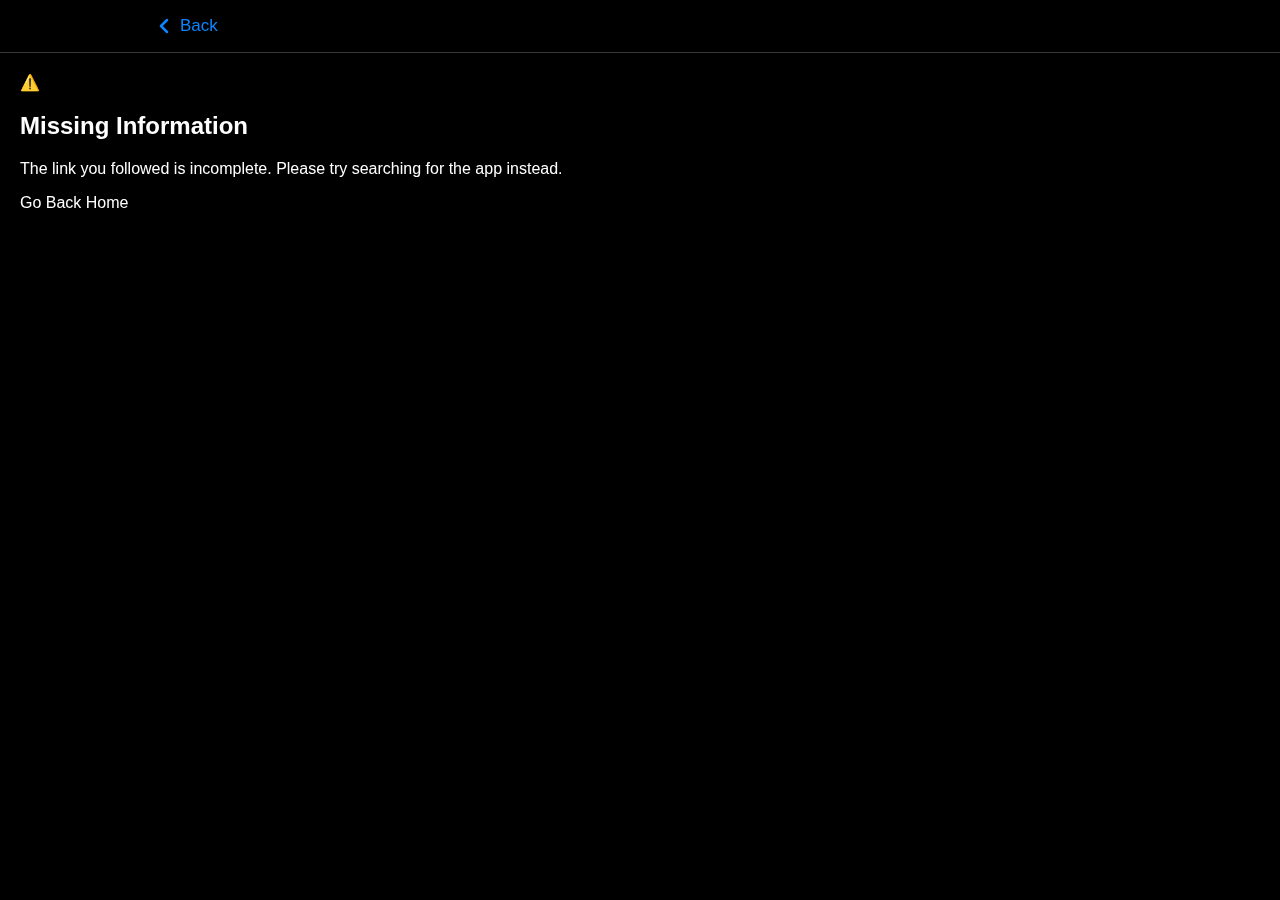
<file: app.html>
<!doctype html>
<html lang="en">
<head>
  <meta charset="utf-8">
  <meta name="viewport" content="width=device-width, initial-scale=1, viewport-fit=cover, user-scalable=no">
  <meta name="apple-mobile-web-app-capable" content="yes">
  <meta name="apple-mobile-web-app-status-bar-style" content="default">
  <meta name="theme-color" content="#ffffff" media="(prefers-color-scheme: light)">
  <meta name="theme-color" content="#000000" media="(prefers-color-scheme: dark)">
  <title>App Details</title>
  <link rel="stylesheet" href="assets/css/style.css">
</head>
<body class="details-page">

  <div id="splash">
    <div class="splash-content">
      <div class="splash-logo">RipeStore</div>
      <div class="splash-loader"></div>
      <div id="splash-status">Loading app details...</div>
    </div>
  </div>

  <nav class="navbar glass">
    <div class="nav-content">
      <a href="./" class="back-link">
        <svg width="24" height="24" viewBox="0 0 24 24" fill="none" stroke="currentColor" stroke-width="2.5" stroke-linecap="round" stroke-linejoin="round"><path d="M15 18l-6-6 6-6"/></svg>
        Back
      </a>
    </div>
  </nav>

  <main class="details-main">
    
    <!-- Hero Header -->
    <header class="app-header">
      <img id="hero-icon" class="app-icon-large" src="" alt="">
      <div class="app-header-info">
        <h1 id="hero-title"></h1>
        <p id="hero-subtitle"></p>
        <div class="actions">
          <a id="hero-get" class="btn-get" href="#">GET</a>
          <button id="btn-share" class="btn-icon" aria-label="Share">
            <svg width="20" height="20" viewBox="0 0 24 24" fill="none" stroke="currentColor" stroke-width="2" stroke-linecap="round" stroke-linejoin="round"><path d="M4 12v8a2 2 0 0 0 2 2h12a2 2 0 0 0 2-2v-8"/><polyline points="16 6 12 2 8 6"/><line x1="12" y1="2" x2="12" y2="15"/></svg>
          </button>
          <button id="btn-more-actions" class="btn-icon">
            <svg width="20" height="20" viewBox="0 0 24 24" fill="none" stroke="currentColor" stroke-width="2"><circle cx="12" cy="12" r="1"/><circle cx="19" cy="12" r="1"/><circle cx="5" cy="12" r="1"/></svg>
          </button>
        </div>
      </div>
    </header>

    <div class="separator"></div>

    <!-- What's New -->
    <section id="whats-new" class="section hidden">
      <div class="section-header">
        <h2>What's New</h2>
        <div class="version-picker">
          <select id="version-select"></select>
        </div>
      </div>
      <p id="whats-new-text" class="text-body desc-clamped"></p>
      <button id="whats-new-more-btn" class="more-btn hidden">more</button>
    </section>

    <!-- Screenshots -->
    <section id="screenshots-section" class="section hidden">
      <h2>Preview</h2>
      <div class="carousel-container">
        <button class="scroll-btn left hidden" aria-label="Scroll left"><svg viewBox="0 0 24 24" fill="none" stroke="currentColor" stroke-linecap="round" stroke-linejoin="round"><path d="M15 18l-6-6 6-6"/></svg></button>
        <div id="screenshots-scroll" class="scroll-row screenshots-row"></div>
        <button class="scroll-btn right" aria-label="Scroll right"><svg viewBox="0 0 24 24" fill="none" stroke="currentColor" stroke-linecap="round" stroke-linejoin="round"><path d="M9 18l6-6-6-6"/></svg></button>
      </div>
    </section>

    <div class="separator"></div>

    <!-- Description -->
    <section class="section">
      <p id="app-desc" class="text-body desc-clamped"></p>
      <button id="desc-more-btn" class="more-btn hidden">more</button>
    </section>

    <div class="separator"></div>

    <!-- Information -->
    <section class="section">
      <h2>Information</h2>
      <div class="info-list">
        <div class="info-row">
          <span class="label">Provider</span>
          <span id="meta-provider" class="val"></span>
        </div>
        <div class="info-row">
          <span class="label">Size</span>
          <span id="meta-size" class="val"></span>
        </div>
        <div class="info-row">
          <span class="label">Compatibility</span>
          <span id="meta-min-os" class="val"></span>
        </div>
        <div class="info-row">
          <span class="label">Category</span>
          <span id="meta-cat" class="val"></span>
        </div>
        <div class="info-row">
          <span class="label">Source</span>
          <span id="meta-source-name" class="val"></span>
        </div>
        <div id="perm-section" class="info-row hidden clickable">
          <span class="label">Permissions</span>
          <span id="perm-btn" class="val accent">View Details</span>
        </div>
        <div id="ent-section" class="info-row hidden clickable">
          <span class="label">Entitlements</span>
          <span id="ent-btn" class="val accent">View Details</span>
        </div>
      </div>
    </section>

  </main>

  <!-- Actions Modal -->
  <div id="actions-modal" class="modal-overlay">
    <div class="modal-content">
      <div class="modal-header">
        <h3>Alternatives</h3>
        <button id="close-actions" class="close-btn">&times;</button>
      </div>
      <div id="actions-list" class="modal-body list-menu"></div>
    </div>
  </div>

  <!-- Permissions Modal -->
  <div id="perm-modal" class="modal-overlay">
    <div class="modal-content">
      <div class="modal-header">
        <h3>App Permissions</h3>
        <button id="close-perm" class="close-btn">&times;</button>
      </div>
      <div id="perm-list" class="modal-body"></div>
    </div>
  </div>

  <!-- Entitlements Modal -->
  <div id="ent-modal" class="modal-overlay">
    <div class="modal-content">
      <div class="modal-header">
        <h3>App Entitlements</h3>
        <button id="close-ent" class="close-btn">&times;</button>
      </div>
      <div id="ent-list" class="modal-body"></div>
    </div>
  </div>

  <script type="module" src="assets/js/ui/details.js"></script>
</body>
</html>
</file>
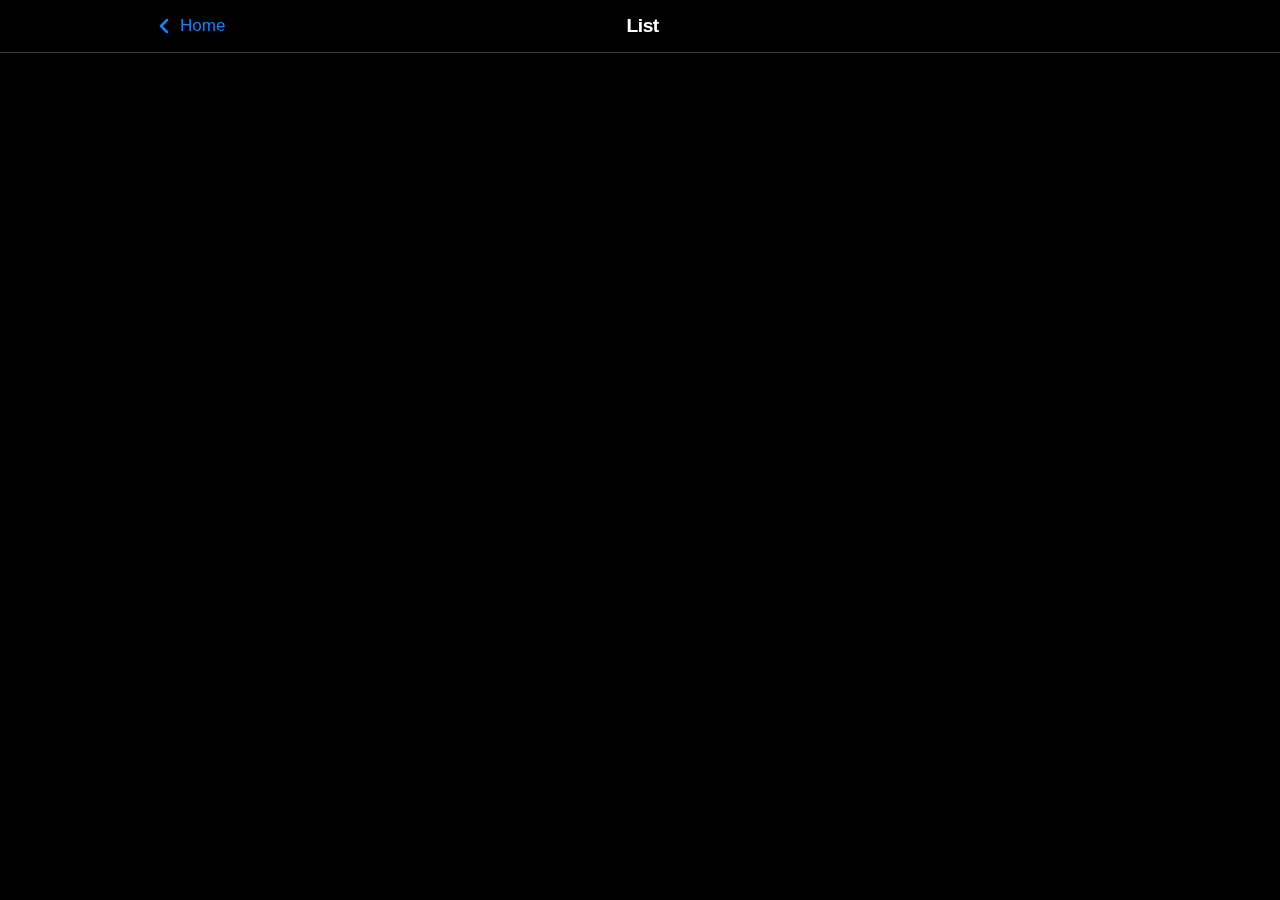
<file: list.html>
<!doctype html>
<html lang="en">
<head>
  <meta charset="utf-8">
  <meta name="viewport" content="width=device-width, initial-scale=1, viewport-fit=cover, user-scalable=no">
  <title>RipeStore List</title>
  <link rel="stylesheet" href="assets/css/style.css">
</head>
<body>

  <nav class="navbar glass">
    <div class="nav-content">
      <a href="./" class="back-link">
        <svg width="24" height="24" viewBox="0 0 24 24" fill="none" stroke="currentColor" stroke-width="2.5" stroke-linecap="round" stroke-linejoin="round"><path d="M15 18l-6-6 6-6"/></svg>
        Home
      </a>
      <div class="nav-brand" id="list-title">List</div>
      <div style="width: 60px;"></div>
    </div>
  </nav>

  <main>
    <section class="section">
      <div id="list-grid" class="grid"></div>
    </section>
  </main>

  <script type="module" src="assets/js/ui/list.js"></script>
</body>
</html>
</file>
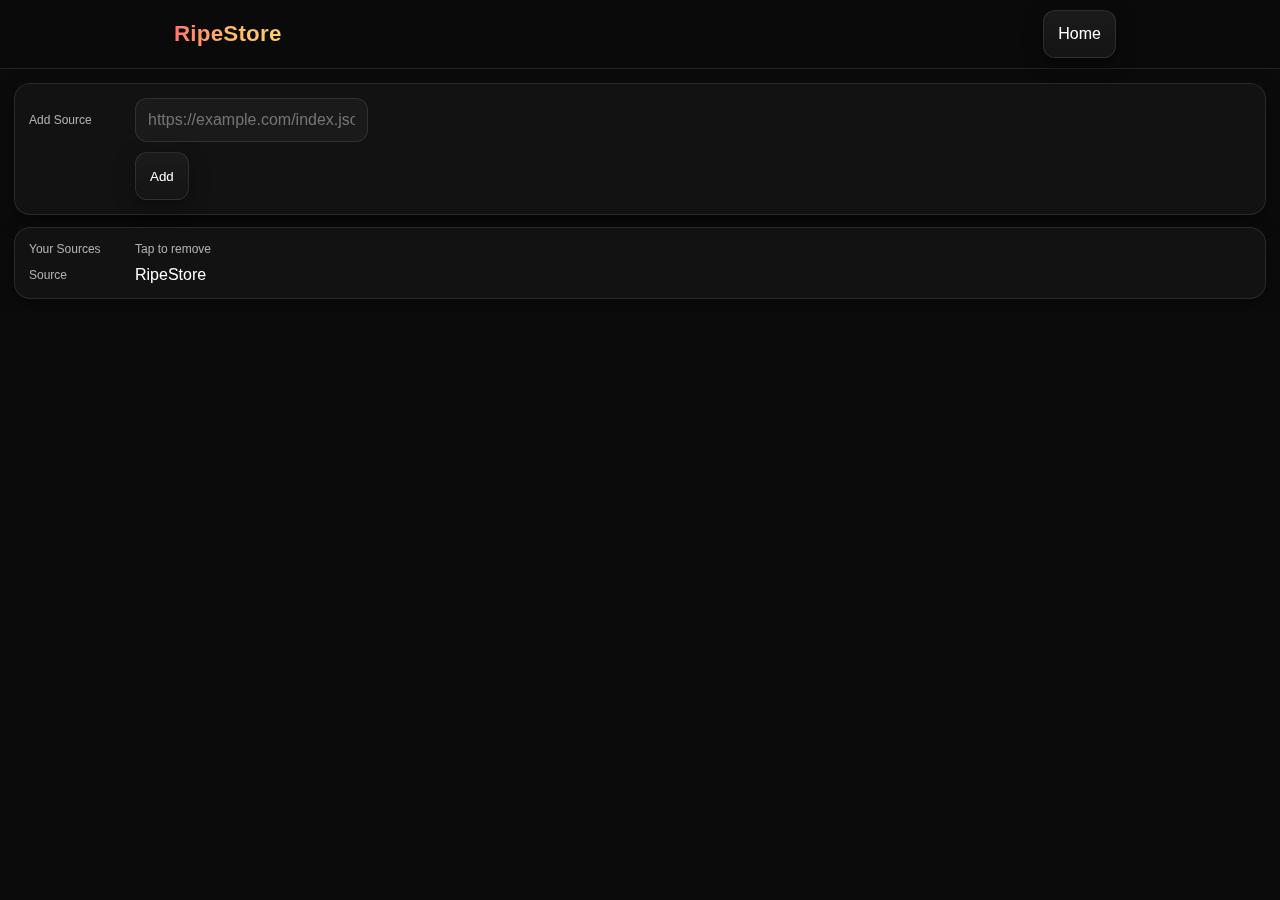
<file: sources.html>
<!doctype html>
<html lang="en">
<head>
  <meta charset="utf-8">
  <meta name="viewport" content="width=device-width,initial-scale=1,viewport-fit=cover">
  <title>RipeStore — Sources</title>
  <meta name="description" content="Manage RipeStore sources">
  <link rel="stylesheet" href="style.css">
</head>
<body>
  <div class="topbar">
    <div class="topbar-inner">
      <div class="brand"><a href="index.html">RipeStore</a></div>
      <div class="actions">
        <a class="btn no-underline" href="index.html">Home</a>
      </div>
    </div>
  </div>

  <div class="main">
    <div class="block">
      <div class="rows">
        <div class="row">
          <div class="label">Add Source</div>
          <div class="value">
            <input id="newSource" class="input" placeholder="https://example.com/index.json">
          </div>
        </div>
        <div class="row">
          <div class="label"></div>
          <div class="value">
            <button id="addBtn" class="btn">Add</button>
          </div>
        </div>
      </div>
    </div>

    <div class="block" style="margin-top:12px">
      <div class="rows">
        <div class="row"><div class="label">Your Sources</div><div class="value small">Tap to remove</div></div>
        <div id="sourceList" class="rows"></div>
      </div>
    </div>
  </div>

  <script type="module" src="sources.js"></script>
</body>
</html>
</file>
<file: assets/css/style.css>
:root {
  --bg-color: #000000;
  --bg-secondary: #1c1c1e;
  --text-primary: #ffffff;
  --text-secondary: #8e8e93;
  --accent: #0a84ff;
  --separator: #38383a;
  --font-family: -apple-system, BlinkMacSystemFont, "SF Pro Text", "Segoe UI", Roboto, Helvetica, Arial, sans-serif;
  --radius-l: 18px;
  --radius-m: 12px;
  --radius-s: 8px;
  --pad: 20px;
}

* { box-sizing: border-box; -webkit-tap-highlight-color: transparent; }
body { margin: 0; padding: 0; background: var(--bg-color); color: var(--text-primary); font-family: var(--font-family); -webkit-font-smoothing: antialiased; }

a { text-decoration: none; color: inherit; }
button { border: none; background: none; font: inherit; cursor: pointer; color: inherit; }

/* Navigation */
.navbar {
  position: sticky; top: 0; z-index: 100;
  background: rgba(0,0,0,0.8); backdrop-filter: saturate(180%) blur(20px);
  border-bottom: 0.5px solid var(--separator);
}
.nav-content {
  max-width: 1000px; margin: 0 auto; height: 52px;
  display: flex; align-items: center; justify-content: space-between; padding: 0 var(--pad);
}
.nav-brand { font-weight: 700; font-size: 1.2rem; letter-spacing: -0.5px; }
.nav-search input {
  background: var(--bg-secondary); border: none; border-radius: 10px;
  padding: 8px 12px; color: white; font-size: 14px; width: 100%;
}
.nav-links a { color: var(--accent); font-size: 15px; display: flex; align-items: center; }

.back-link {
  display: flex;
  align-items: center;
  gap: 4px;
  color: var(--accent);
  font-size: 17px;
  font-weight: 500;
  margin-left: -8px; /* Offset the icon padding slightly for better alignment */
}
.back-link svg {
  display: block;
}

/* Main Container */
main { max-width: 1400px; margin: 0 auto; padding: 20px var(--pad); padding-bottom: 60px; }

/* Sections */
.section { 
  margin-bottom: 32px; 
  transition: opacity 0.4s cubic-bezier(0.4, 0, 0.2, 1), 
              transform 0.4s cubic-bezier(0.4, 0, 0.2, 1), 
              max-height 0.5s cubic-bezier(0.4, 0, 0.2, 1), 
              margin 0.4s cubic-bezier(0.4, 0, 0.2, 1);
  max-height: 1000px; /* High enough for content */
  overflow: visible;
}
.section-title { font-size: 22px; font-weight: 700; margin: 0 0 16px 0; }
.hidden { display: none; }

.section.collapsed {
  opacity: 0;
  transform: translateY(-30px);
  max-height: 0;
  margin-top: 0;
  margin-bottom: 0;
  overflow: hidden;
  pointer-events: none;
}

/* Carousel */
.carousel-container { position: relative; }
@media (min-width: 768px) {
  .carousel-container { padding: 0 50px; }
  .scroll-btn.left { left: 0; }
  .scroll-btn.right { right: 0; }
}
.scroll-btn {
  position: absolute; top: 50%; transform: translateY(-50%);
  width: 44px; height: 44px; border-radius: 50%;
  background: rgba(30,30,30,0.6); backdrop-filter: saturate(180%) blur(12px);
  -webkit-backdrop-filter: saturate(180%) blur(12px);
  color: white; display: flex; align-items: center; justify-content: center;
  cursor: pointer; z-index: 10; border: 1px solid rgba(255,255,255,0.1);
  box-shadow: 0 4px 12px rgba(0,0,0,0.3);
  transition: all 0.2s ease;
}
.scroll-btn:hover { background: rgba(50,50,50,0.8); transform: translateY(-50%) scale(1.05); }
.scroll-btn:active { transform: translateY(-50%) scale(0.95); }
.scroll-btn.left { left: -22px; }
.scroll-btn.right { right: -22px; }
.scroll-btn.hidden { opacity: 0; pointer-events: none; }
.scroll-btn svg { width: 24px; height: 24px; stroke-width: 2.5; }

@media (hover: none) and (pointer: coarse) {
  .scroll-btn { display: none !important; }
}

/* Scroll Rows (Carousel) */
.scroll-row {
  display: flex; overflow-x: auto; gap: 16px; padding-bottom: 12px;
  scroll-snap-type: x mandatory; -webkit-overflow-scrolling: touch;
  align-items: flex-start;
  scrollbar-width: none; /* Firefox */
  scroll-behavior: smooth;
}
.scroll-row::-webkit-scrollbar { display: none; } /* Chrome/Safari */

/* Featured Card */
.featured-card {
  flex: 0 0 85%; max-width: 320px; scroll-snap-align: center;
  background: var(--bg-secondary); border-radius: var(--radius-l);
  padding: 16px; display: flex; align-items: center; gap: 16px;
  transition: transform 0.2s;
}
.featured-card:active { transform: scale(0.98); }
.featured-icon { width: 60px; height: 60px; border-radius: 14px; object-fit: cover; }
.featured-info { flex: 1; min-width: 0; }
.featured-title { font-weight: 600; font-size: 16px; margin-bottom: 4px; }
.featured-subtitle { 
  color: var(--text-secondary); font-size: 13px; line-height: 1.4;
  display: -webkit-box; -webkit-line-clamp: 2; -webkit-box-orient: vertical; overflow: hidden;
}

/* News Card */
.news-row .news-card {
  flex: 0 0 260px; scroll-snap-align: start;
  background: var(--bg-secondary); border-radius: var(--radius-l);
  overflow: hidden; cursor: pointer;
  transition: transform 0.2s;
}
.news-card:active { transform: scale(0.98); }
.news-card img { width: 100%; height: 140px; object-fit: cover; }
.news-content { padding: 14px; }
.news-title { font-weight: 600; font-size: 15px; margin-bottom: 6px; }
.news-caption { 
  color: var(--text-secondary); font-size: 13px; 
  display: -webkit-box; -webkit-line-clamp: 2; -webkit-box-orient: vertical; overflow: hidden;
}

/* App Grid */
.grid {
  display: grid; grid-template-columns: repeat(auto-fill, minmax(320px, 1fr)); gap: 16px;
}
@media (max-width: 700px) {
  .grid { grid-template-columns: 1fr; gap: 0; } /* List view on mobile */
  .app-item { border-bottom: 0.5px solid var(--separator); padding: 12px 0; background: transparent !important; border-radius: 0 !important; }
  .app-item:last-child { border-bottom: none; }
}

/* App Item (List/Grid) */
.app-item {
  display: flex; align-items: center; gap: 16px;
  background: var(--bg-secondary); padding: 12px; border-radius: var(--radius-m);
  transition: background 0.2s;
}
.app-item:active { background: #2c2c2e; }
.app-item img { width: 64px; height: 64px; border-radius: 14px; object-fit: cover; background: #333; }
.app-meta { flex: 1; min-width: 0; }
.app-name { font-weight: 600; font-size: 16px; margin-bottom: 4px; color: var(--text-primary); }
.app-sub { color: var(--text-secondary); font-size: 13px; white-space: nowrap; overflow: hidden; text-overflow: ellipsis; }

/* Get Button */
.get-btn {
  background: rgba(255,255,255,0.1); color: var(--accent);
  font-weight: 700; font-size: 13px; padding: 6px 20px; border-radius: 16px;
  min-width: 70px; text-transform: uppercase;
}
.get-btn:active { opacity: 0.6; }

/* === Details Page === */
.details-page { background: var(--bg-color); }
.app-header { display: flex; gap: 20px; margin-bottom: 20px; }
.app-icon-large { width: 118px; height: 118px; border-radius: 26px; border: 1px solid var(--separator); }
.app-header-info { flex: 1; display: flex; flex-direction: column; justify-content: center; }
.app-header-info h1 { margin: 0; font-size: 22px; font-weight: 700; }
.app-header-info p { color: var(--text-secondary); font-size: 15px; margin: 4px 0 16px 0; }
.actions { display: flex; gap: 12px; }
.btn-get {
  background: var(--accent); color: white; border-radius: 20px;
  padding: 8px 32px; font-weight: 700; font-size: 15px;
}
.btn-icon {
  background: var(--bg-secondary); width: 36px; height: 36px; border-radius: 50%;
  display: flex; align-items: center; justify-content: center; color: var(--accent);
}

.separator { height: 1px; background: var(--separator); margin: 24px 0; }

/* What's New */
.section-header { display: flex; justify-content: space-between; align-items: center; margin-bottom: 12px; }
.section-header h2 { font-size: 20px; margin: 0; }
.view-all-link { font-size: 15px; color: var(--accent); font-weight: 500; }
.version-picker select, .sort-picker select {
  background: none; border: none; color: var(--accent); font-size: 15px; font-weight: 500;
  text-align: right; appearance: none; cursor: pointer;
}

.text-body { 
  font-size: 15px; line-height: 1.5; color: var(--text-primary); 
  white-space: pre-wrap;
}
.desc-clamped { 
  display: -webkit-box; -webkit-line-clamp: 3; -webkit-box-orient: vertical; overflow: hidden; 
}
.more-btn {
  color: var(--accent); margin-top: 8px; font-size: 15px; font-weight: 500;
  background: none; padding: 0;
}
/* If we want expansion logic, we need JS toggling a class */

/* Screenshots */
.screenshots-row img {
  height: 300px; width: auto; border-radius: 12px; scroll-snap-align: center;
}

/* Info List */
.info-row {
  display: flex; justify-content: space-between; padding: 12px 0;
  border-bottom: 0.5px solid var(--separator); font-size: 14px;
}
.info-row:last-child { border-bottom: none; }
.label { color: var(--text-secondary); }
.val { color: var(--text-primary); }
.val.accent { color: var(--accent); }
.val.break { white-space: pre-wrap; word-break: break-word; }

/* Modal */
.modal-overlay {
  position: fixed; inset: 0; background: rgba(0,0,0,0.5); z-index: 200;
  display: none; align-items: center; justify-content: center;
  backdrop-filter: blur(5px);
}
.modal-content {
  background: #1c1c1e; width: 90%; max-width: 500px; max-height: 80vh;
  border-radius: 16px; display: flex; flex-direction: column;
}
.modal-header {
  padding: 16px; border-bottom: 1px solid var(--separator);
  display: flex; justify-content: space-between; align-items: center;
}
.modal-header h3 { margin: 0; font-size: 17px; }
.close-btn { font-size: 24px; color: var(--text-secondary); padding: 0 8px; }
.modal-body { padding: 16px; overflow-y: auto; }
.perm-row { margin-bottom: 16px; }
.perm-row strong { display: block; margin-bottom: 4px; font-size: 15px; }
.perm-row p { margin: 0; color: var(--text-secondary); font-size: 13px; line-height: 1.4; }
</file>
<file: style.css>
:root{
  --bg:#0b0b0b; --card:#121212; --elev:#1a1a1a;
  --text:#fff; --text-dim:rgba(255,255,255,.66);
  --accent:#0a84ff; --accent-press:#0066cc;
  --border:rgba(255,255,255,.1);
  --shadow:0 6px 20px rgba(0,0,0,.35);
  --radius:16px; --pad:14px; --maxw:980px; --tap:48px;
  --icon:76px;
  --font:-apple-system,BlinkMacSystemFont,"SF Pro Text","SF Pro Display","Segoe UI",Roboto,"Helvetica Neue",Arial,sans-serif;
}
*{box-sizing:border-box}
html,body{margin:0;padding:0;background:var(--bg);color:var(--text);font-family:var(--font);-webkit-font-smoothing:antialiased}
a{color:var(--accent);text-decoration:none}
a:active{color:var(--accent-press)}

.topbar{position:sticky;top:0;z-index:1000;background:rgba(10,10,10,.7);backdrop-filter:saturate(180%) blur(18px);border-bottom:1px solid var(--border)}
.topbar-inner{max-width:var(--maxw);margin:0 auto;display:flex;align-items:center;justify-content:space-between;padding:10px var(--pad)}
.brand a{display:block;padding:6px 10px;border-radius:10px;color:var(--text);font-weight:700;letter-spacing:.2px}
.brand a:active{background:rgba(255,255,255,.08)}
.actions{display:flex;gap:8px}
.btn{display:inline-flex;align-items:center;justify-content:center;height:var(--tap);padding:0 14px;border-radius:12px;border:1px solid var(--border);background:linear-gradient(180deg,#1b1b1b,#141414);box-shadow:var(--shadow);color:var(--text)}
.btn:active{transform:translateY(1px);filter:brightness(.95)}

.main,.pane{max-width:var(--maxw);margin:0 auto;padding:14px}
.controls{display:flex;gap:10px;align-items:center;margin:12px 0}
.input,.select{flex:1;min-width:0;height:44px;border-radius:12px;border:1px solid var(--border);background:var(--elev);padding:0 12px;color:var(--text)}
.select{flex:0 0 auto}

.grid{display:grid;grid-template-columns:repeat(1,1fr);gap:12px} 

.card{background:var(--card);border:1px solid var(--border);border-radius:var(--radius);padding:12px;display:flex;gap:12px;align-items:center;box-shadow:var(--shadow)}
.icon-wrap{width:var(--icon);height:var(--icon);border-radius:18px;overflow:hidden;flex-shrink:0;background:#222;border:1px solid var(--border)}
.icon-wrap img{width:100%;height:100%;object-fit:cover;display:block}

.meta{min-width:0;flex:1}
.title{font-weight:700;font-size:15px;line-height:1.2}
.sub{color:var(--text-dim);font-size:13px;margin-top:3px}
.small{font-size:12px;color:var(--text-dim)}
.desc-snippet{font-size:12px;color:var(--text-dim);margin-top:6px}

.ellipsis{overflow:hidden;white-space:nowrap;text-overflow:ellipsis;max-width:100%}
.no-underline{text-decoration:none}
.right{display:flex;flex-direction:column;gap:8px;align-items:flex-end}
.pill{height:32px;padding:0 12px;border-radius:999px;border:1px solid var(--border);display:inline-flex;align-items:center;gap:8px;background:var(--elev);font-size:13px}
.pill:active{transform:translateY(1px)}

.footer-space{height:48px}

.hero{display:flex;gap:14px;align-items:center;background:var(--card);border:1px solid var(--border);border-radius:var(--radius);padding:14px;box-shadow:var(--shadow)}
.hero .icon-wrap{width:90px;height:90px;border-radius:22px}
.hero-title{font-size:20px;font-weight:800}
.hero-sub{color:var(--text-dim);font-size:13px;margin-top:4px}
.bundle-id{color:var(--text-dim);font-size:12px;margin-top:2px}

.block{background:var(--card);border:1px solid var(--border);border-radius:var(--radius);padding:14px;box-shadow:var(--shadow)}
.rows{display:flex;flex-direction:column;gap:10px}
.row{display:flex;gap:10px;align-items:center}
.row .label{min-width:96px;color:var(--text-dim);font-size:12px}
.row .value{flex:1;min-width:0}

.fullwidth{width:100%}
#copyLinkInput{width:100%;height:44px;border-radius:12px;border:1px solid var(--border);background:var(--elev);padding:0 12px;color:var(--text);overflow:hidden;white-space:nowrap;text-overflow:ellipsis}

.badge{font-size:12px;padding:4px 8px;border-radius:999px;background:#1e1e1e;border:1px solid var(--border)}

.download-wide{display:inline-flex;align-items:center;justify-content:center;width:100%;height:48px;border-radius:12px;border:1px solid var(--border);background:var(--elev);color:var(--text);font-weight:700;box-shadow:var(--shadow)}
.download-wide:active{transform:translateY(1px)}


html,body,.main,.pane,.grid,.card{max-width:100%;overflow-x:hidden}


.input, .select, #copyLinkInput, input[type=text], input {  }
.selected { outline: 2px solid rgba(10,132,255,0.25); background: rgba(255,255,255,0.02); }

.input, .select, #copyLinkInput, input[type=text], input { font-size:16px; }
.selected { outline: 2px solid rgba(10,132,255,0.15); background: rgba(255,255,255,0.02); }



/* Header branding */
.topbar .brand a { 
  font-weight: 800; font-size: 1.4rem;
  background: linear-gradient(90deg,#ff6b6b,#ffb86b,#ffd36b);
  -webkit-background-clip: text; -webkit-text-fill-color: transparent;
  position: relative; display: inline-block;
  transition: transform .35s ease;
}
.topbar .brand a:hover { transform: translateY(-2px) scale(1.02); }
/* Animated underline
.topbar .brand a::after{ content:''; display:block; height:2px; width:38%; background:linear-gradient(90deg,var(--accent),#f6d365); margin-top:6px; transform-origin:left; transform:scaleX(1); opacity:.95; transition:opacity .5s ease, transform .6s ease; }
50%{transform: scaleX(1)}100%{transform: scaleX(0)}}
 */

/* skeleton shimmer for loading cards */
.app-skeleton{ height:86px; border-radius:8px; margin:10px 0; background:linear-gradient(90deg,#efefef 25%,#e0e0e0 50%,#efefef 75%); background-size:200% 100%; animation: shimmer 1.4s infinite;}
@keyframes shimmer{ 0%{background-position:-200% 0} 100%{background-position:200% 0}}

/* app card transitions */
.app-card{ opacity:0; transform: translateY(6px); transition: opacity .35s ease, transform .35s ease; }
.app-card.visible{ opacity:1; transform: translateY(0); }

/* fade hide sorting when searching */
.sort-controls { transition: opacity .4s ease, height .4s ease; }
.sort-controls.hidden { opacity:0; height:0; pointer-events:none; overflow:hidden; }
/* share input style */
.copy-input{ border:1px solid #ddd; padding:6px 8px; border-radius:6px; width:100%; font-size:0.9rem; background:#fafafa; }


/* nicer download button */
.btn-download{ background:linear-gradient(90deg,#4f9aff,#2d7cff); color:white; padding:10px 14px; border-radius:8px; border:none; font-weight:600; }
</file>
